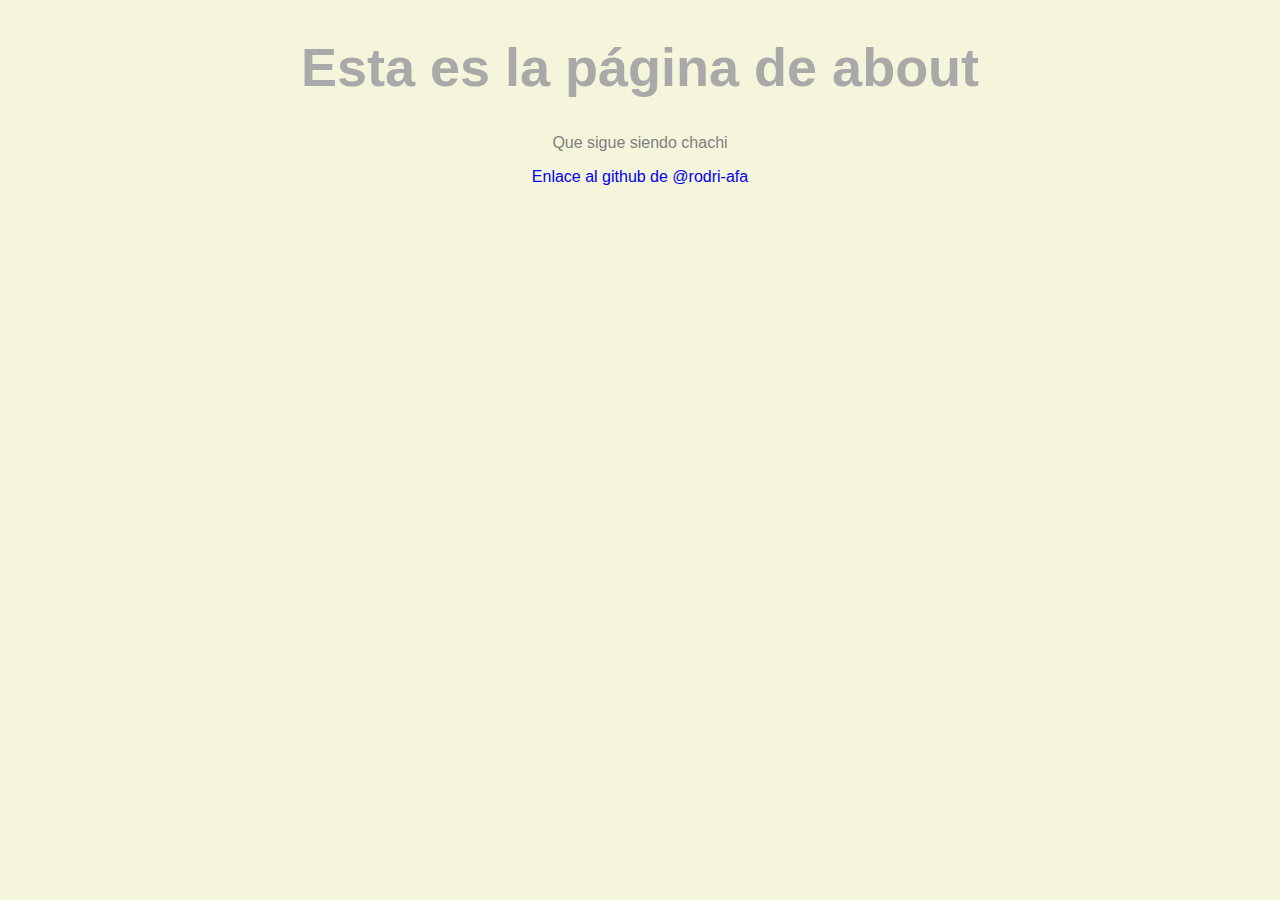
<file: about.html>
<!DOCTYPE html>
<html lang="en">

<head>
    <meta charset="UTF-8">
    <meta http-equiv="X-UA-Compatible" content="IE=edge">
    <meta name="viewport" content="width=device-width, initial-scale=1.0">
    <title>Mi página chachi✌🏻</title>
    <link rel="stylesheet" href="style.css">
</head>

<body>
    <h1>Esta es la página de about</h1>
    <p>Que sigue siendo chachi</p>
    <a href="https://github.com/rodri-afa">Enlace al github de @rodri-afa</a>
</body>

</html>
</file>
<file: style.css>
*{
    box-sizing: border-box;
    font-family: 'Montserrat', sans-serif;
}
body{
    margin: 0;
    padding: 0;
    color: darkgrey;
    background-color:beige;
    text-align: center;
}

h1{
    font-size: 54px;
    font-weight: 800;
}

p{
    font-size: 16px;
    color: gray;
}
a{
    text-decoration: none;
}
</file>
